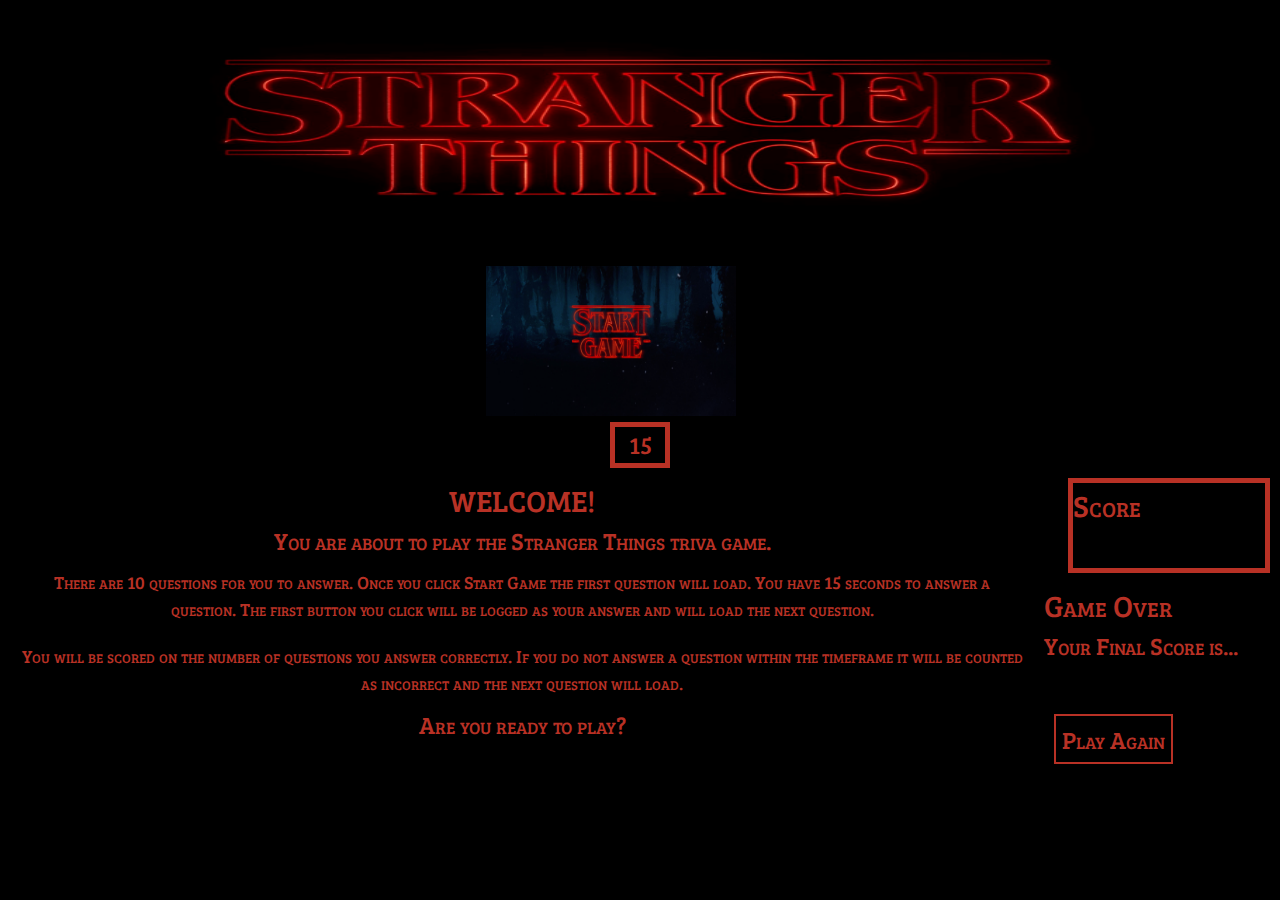
<file: index.html>
<!DOCTYPE html>
    <head>
        <meta charset="utf-8">
        <title>Stranger Things Trivia</title>
        <link rel="stylesheet" href="assets/css/reset.css">
        <link rel="stylesheet" href="assets/css/style.css">
        <link href="https://fonts.googleapis.com/css?family=Bree+Serif" rel="stylesheet">
        <script
            src="https://code.jquery.com/jquery-3.3.1.js"
            integrity="sha256-2Kok7MbOyxpgUVvAk/HJ2jigOSYS2auK4Pfzbm7uH60="
            crossorigin="anonymous"></script>
    </head>
    <body>
        <header>
            <img src="assets/images/Stranger_Things_logo.png"  alt="By Lowtrucks - Own work, Public Domain, https://commons.wikimedia.org/w/index.php?curid=50284157">
            
        </header>
        <section class = 'clock'>
            <button id="start"><img src="assets/images/start-game.png" ></button>
            <h2 id='timer'> 15</h2>
        </section>
        <section class = 'quiz'>
            <section class ='question'>
                <section id='empty'>
                    <h1>WELCOME!</h1>
                    <h2>You are about to play the Stranger Things triva game.</h2>
                    <p> There are 10 questions for you to answer.  Once you click Start Game the first question will load.  You have 15 seconds to answer a question.  The first button you click will be logged as your answer and will load the next question.</p>
                    <p> You will be scored on the number of questions you answer correctly.  If you do not answer a question within the timeframe it will be counted as incorrect and the next question will load.</p>
                    <h2>Are you ready to play?</h2>
                </section>
            </section>
            <section class="buttons">
            </section> 
        </section>
        <section id = "score">
            <h1>Score</h1>
            <p class="correct"> </p>
            <p class="incorrect"> </p>
        </section>
        <section id = "gameOver">
            <h1>Game Over</h1>
            <h2>Your Final Score is...</h2>
            <p class="correct"> </p>
            <p class="incorrect"> </p>
            <button id="Play-Again">Play Again</button>
        </section>
        <script type="text/javascript" src="assets/javascript/app4.js"></script>
    </body>
</html>
</file>
<file: assets/css/style.css>
/* * {
    outline: 1px solid red !important;
   } */

body {
    background-color: black;
    line-height: 1.5; 
    font-variant: small-caps;
    font-family: 'Bree Serif', serif;
    color:rgb(184, 49, 37);
}

/* header {
    background-color: black;
} */

header img {
    width: 80%;
    height: 250px;
    margin: 0 10%;
    /* align-items: center; */
}

/* h1, h2, p {
    color: 5px rgb(184, 49, 37); 
}*/

clock {
    width: 100%;
    display: inline-block;
    margin: 0 auto;
}

#timer, #score {
    border-style: solid;
    border-width: 5px;
    border-color: rgb(184, 49, 37);
}

h1 {
    font-size: 30px;
}

h2, .answers, .question, #Play-Again {
    font-size: 24px; 
}

p {
    font-size: 18px;
    padding: 10px;
}

.buttons {
    padding: 20px;
    
}

button, #Play-Again {
    height: 50px;
    width: auto;
    background-color: black;
    font-variant: small-caps;
    font-family: 'Bree Serif', serif;
    color:rgb(184, 49, 37);
    border-style: solid;
    border-width: 2px;
    border-color: rgb(184, 49, 37);
    margin: 10px;
}

#start {
    padding: 0;
    margin-left: 38%;
    border:black 5px;
}


#start img {
    /* align-items: center; */
    text-align: center;
    height: 150px;
    width: 250px;
    outline: rgb(184, 49, 37);
    margin-left: 0 auto;
    padding: 0;
}

.quiz {
    width: 80%;
    float: left;
    text-align: center;
    margin: 10px;
}

#score {
    width: 15%;
    float: right;
    margin: 10px;
}

#timer {
    width: 50px;
    text-align: center;
    margin: 0 auto;
}
</file>
